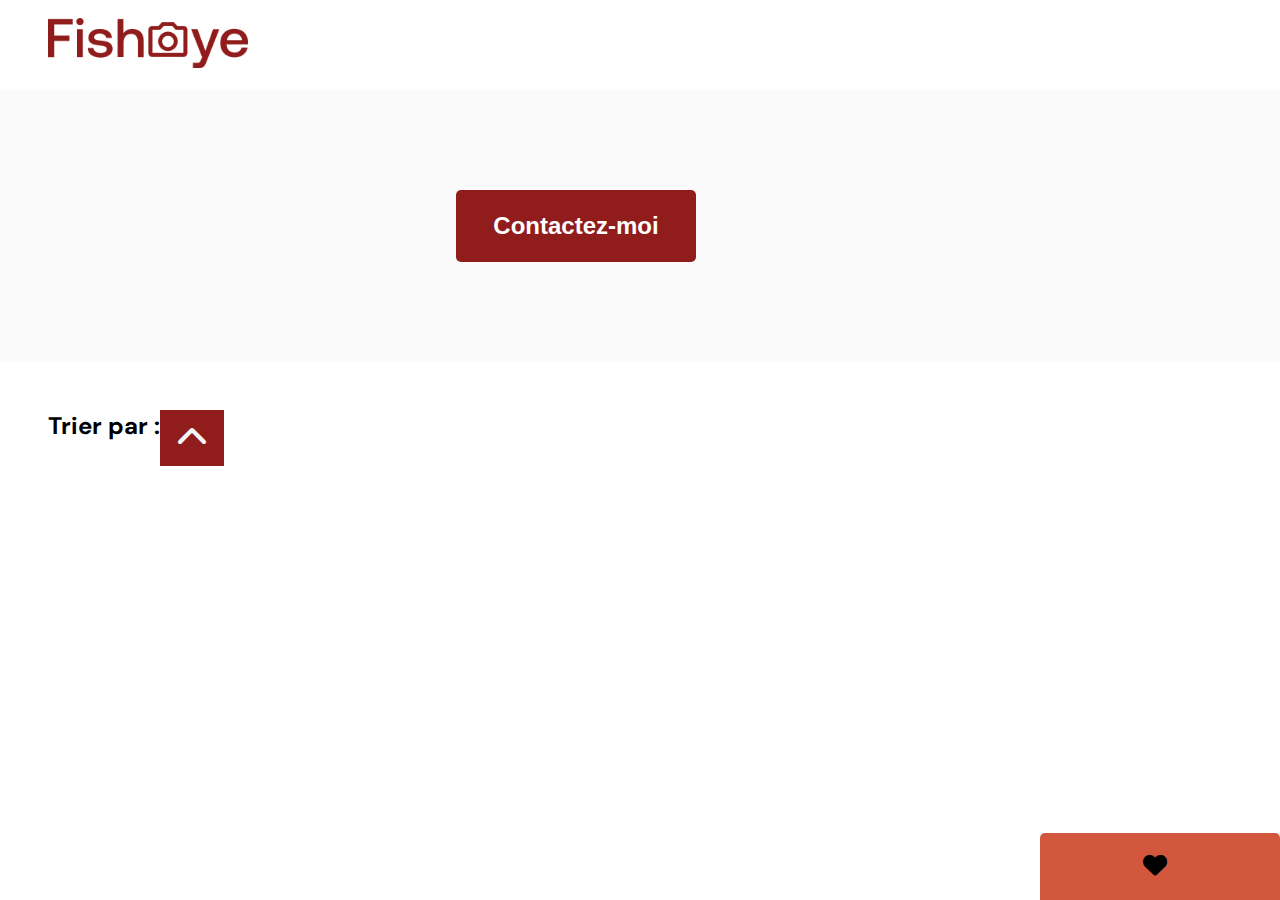
<file: photographer.html>
<!DOCTYPE html>
<html lang="fr">

<head>
  <link href="css/photographer.css" rel="stylesheet" type="text/css" />
  <meta charset="utf-8">
  <meta name="viewport" content="width=device-width,initial-scale=1">
  <meta name="description" content="Explorez le monde captivant de notre photographe talentueux. Découvrez ses réalisations artistiques exceptionnelles, 
  plongez dans sa popularité grandissante à travers un portefeuille éblouissant et obtenez des informations précieuses sur ses tarifs par jour. 
  Que vous cherchiez un professionnel pour immortaliser un événement spécial ou que vous souhaitiez simplement vous imprégner de son art, 
  cette page vous offre un aperçu complet de son travail. 
  De plus, notre modalité de contact simplifiée vous permettra de discuter de vos projets directement avec le photographe, 
  ouvrant ainsi la porte à des collaborations inoubliables. Laissez-vous inspirer et connectez-vous avec ce créateur de moments mémorables.">
  <title>Fisheye - photographe</title>
 
  <link rel="icon" type="image/png" href="assets/favicon.png">
  <link href="https://fonts.googleapis.com/css?family=DM+Sans&display=swap" rel="stylesheet">
  <link rel="stylesheet" href="https://cdnjs.cloudflare.com/ajax/libs/font-awesome/6.4.2/css/all.min.css">
  
</head>

<body>
  <header>
    <a href="index.html" id="home-link">
      <img src="assets/images/logo.png" alt="Notre logo FishEye" class="logo" />
    </a>
  </header>
  <main id="main">
    <div class="photographer-header">
      <div class="photographer-header-infos">
        <h1 class="photographer-header-name"></h1>
        <span class="photographer-header-country"></span>
        <span class="photographer-header-tagline"></span>
      </div>
      <div class="btn-container">
        <button class="open-modal-btn contact_button"
          aria-label="Ouvrir le formulaire de contact">Contactez-moi</button>
      </div>
      <figure class="image-container">
        <div class="image-wrapper">
          <img id="photographer-header-image" />
        </div>
      </figure>
    </div>
    <div class="dropdown sort-by">
      <label id="sort-select-label">Trier par :</label>
      <button class="sort-select-button" aria-labelledby="sort-select-label" aria-haspopup="listbox" aria-expanded="false"
        aria-controls="sort-select-options" aria-label="Options de tri"> 
      <span class="sort-select"></span><i class="fa-solid fa-chevron-up" style="color: #f4f5f6;"></i>
      </button>
      <div class="dropdown-content container-sort-options" role="listbox" tabindex="0" aria-labelledby="sort-select-label" >
        <button class="sort-select-options-buttons" role="option" aria-selected="false" data-value="popularite">
          Popularité
        </button>
        <button class="sort-select-options-buttons" role="option" aria-selected="false" data-value="date">Date</button>
        <button class="sort-select-options-buttons" role="option" aria-selected="false" data-value="titre">Titre</button>
      </div>
    </div>
    <div class="media-container"></div>
    <footer class="footer-rectangulaire">
      <div class="container-info-likes">
        <span class="photographer-info-likes">
        </span>
        <span class="photographer-info-likes-icons">
          <i class="fa-solid fa-heart"></i>
        </span>
      </div>
      <span class="photographer-info-price"></span>
    </footer>
  </main>
  <div id="contact_modal" aria-hidden="true" class="d-none">
    <div class="modal" role="dialog" aria-labelledby="modalTitle" aria-describedby="modalDescription">
      <header>
        <h1 id="modalTitle" class="modal-title">Contactez-moi</h1>
        <button class="close-modal-btn" aria-label="Fermer la modale">
          <img class="close-modal-icon" src="assets/icons/close.svg" alt="Fermer la modale" />
        </button>
      </header>
      <form>
          <legend class="form-legend hidden">Vos coordonnées</legend>
          <label for="prenom" class="form-label">Prénom :</label>
          <input type="text" class="form-control" name="prenom" id="prenom" aria-labelledby="prenom"
            aria-describedby="prenomError" placeholder="Entrez votre prénom ici" required />
          <div id="prenomError" class="invalid-feedback hidden">
            Veuillez renseigner un prénom valide
          </div>

          <label for="nom" class="form-label">Nom :</label>
          <input type="text" class="form-control" name="nom" id="nom" aria-labelledby="nom" aria-describedby="nomError"
            placeholder="Entrez votre nom ici" required />
          <div id="nomError" class="invalid-feedback hidden">
            Veuillez renseigner un nom valide
          </div>

          <label for="email" class="form-label">Email :</label>
          <input type="email" class="form-control" name="email" id="email" aria-labelledby="email"
            aria-describedby="emailError" placeholder="Entrez votre e-mail" required />
          <div id="emailError" class="invalid-feedback hidden">
            Veuillez renseigner un e-mail valide
          </div>

          <label for="message" class="form-label">Message :</label>
          <textarea class="form-control" name="message" id="message" aria-labelledby="message"
            aria-describedby="messageError" placeholder="Entrez votre message" cols="80" rows="10" required></textarea>
          <div id="messageError" class="invalid-feedback hidden">
            Veuillez renseigner un message
          </div>
        <button class="contact_button" type="button">Envoyer</button>
      </form>
      <div class="success-message d-none">
        Votre message a été envoyé avec succès !
      </div>
    </div>
  </div>
  <script src="scripts/templates/media.js"></script>
  <script type="module" src="/scripts/pages/photographer.js"></script>
  <script src="/scripts/utils/contactForm.js"></script>
</body>
</html>
</file>
<file: css/photographer.css>
body {
    font-family: "DM Sans", sans-serif;
    margin: 0;
    width: 1440px;
}

.v-hidden{
    visibility: hidden;
}

header {
    display: flex;
    flex-direction: row;
    justify-content: space-between;
    align-items: center;
    height: 90px;
    padding-left: 3em;
}

.logo {
    height: 50px;
}

h2 {
    color: #901C1C;
    font-weight: normal;
    color: #901C1C;
    font-weight: normal;
    font-size: xx-large;
}

.likes {
    font-weight: bold;
    font-size: xx-large;
}

.fa-solid {
    cursor: pointer;
}

.fa-solid,
.fas {
    font-weight: 900;
    font-size: xx-large;
}

.image-wrapper {
    height: 20em;
    width: 20em;
    overflow: hidden;
}

.image-wrapper[data-photographer-name="Mimi Keel"] {
    clip-path: circle(46% at center);
}

.image-wrapper[data-photographer-name="Mimi Keel"] img {
    transform: scale(1.9) translateY(-8px);
}

.image-wrapper[data-photographer-name="Ellie-Rose Wilkens"] {
    clip-path: circle(46% at center);
}

.image-wrapper[data-photographer-name="Ellie-Rose Wilkens"] img {
    transform: scale(2.3) translateY(10px);
}

.image-wrapper[data-photographer-name="Tracy Galindo"] {
    clip-path: circle(46% at center);
}

.image-wrapper[data-photographer-name="Tracy Galindo"] img {
    transform: scale(1.1) translateY(5px) translateX(30px);
}

.image-wrapper[data-photographer-name="Nabeel Bradford"] {
    clip-path: circle(46% at center);
}

.image-wrapper[data-photographer-name="Nabeel Bradford"] img {
    transform: scale(1.4) translateY(10px);
}

.image-wrapper[data-photographer-name="Rhode Dubois"] {
    clip-path: circle(46% at center);
}

.image-wrapper[data-photographer-name="Rhode Dubois"] img {
    transform: scale(2.5) translateY(15px);
}

.image-wrapper[data-photographer-name="Marcel Nikolic"] {
    clip-path: circle(46% at center);
}

.image-wrapper[data-photographer-name="Marcel Nikolic"] img {
    transform: scale(2.9) translateY(40px);
}

/* --------------------------------------------------------------------------------modal--------------------------------------------------------------------------------------- */
#contact_modal {
    position: absolute;
    top: 0;
    width: 1440px;
    height: 100vh;
}

.modal {
    border-radius: 5px;
    background-color: #D3573C;
    width: 30%;
    display: flex;
    flex-direction: column;
    align-items: center;
    justify-content: center;
    padding: 0 35px 35px 35px;
    margin: auto;
}

.modal header {
    justify-content: space-between;
    width: 100%;
}

.modal header img {
    cursor: pointer;
}

.modal header h1 {
    font-weight: normal;
    text-align: start;
    font-size: 35px;
    margin: 0;
}

#modalTitle {
    display: flex;
    flex-direction: column;
    margin: 2em 0 2em 0;
}

.modal-title,
form label,
.invalid-border,
.invalid-feedback,
.form-legend {
    font-size: 15px;
}

.close-modal-btn {
    background: none;
    border: none;
    cursor: pointer;
    padding: 0;
}

.close-modal-btn,
.close-modal-icon {
    margin: 0;
}

.close-modal-icon {
    width: 70%;
    height: 100%;
}

.close-modal-btn:hover {
    opacity: 0.7;
}

.success-message{
    margin: auto;
    text-align: center;
    font-weight: bold;
    font-size: larger;
}

/* -------------------------------------------------------------------------------- fin modal--------------------------------------------------------------------------------------- */

/* -------------------------------------------------------------------------------- Lightbox --------------------------------------------------------------------------------------- */
.lightbox-overlay {
    position: fixed;
    top: 0;
    left: 0;
    width: 100%;
    height: 100%;
    background: rgba(0, 0, 0, 0.7);
    display: flex;
    justify-content: center;
    align-items: center;
}

.lightbox-content {
    background: #fff;
    width: 1110px;
    height: 900px;
    padding: 20px;
    text-align: center;
    display: flex;
    justify-content: center;
    align-items: center;
    flex-direction: column;
}

.lightbox-content>figure {
    margin: 0;
}

.lightbox-content i {
    font-size: 40px;
    color: #901C1C;
}

.lightbox-content > figure > div > img {
    width: 800px;
    height: 800px;
    object-fit: cover;
}

.lightbox-content > figure > div > video {
    width: 800px;
    height: 800px;
    object-fit: cover;
}

.arrow-container {
    display: flex;
    justify-content: center;
    align-items: center;
}

.arrow-container i {
    padding: 0.5em;
}

.close-icon-container {
    width: 915px;
    display: flex;
    justify-content: end;
    align-items: end;
}

.lightbox-figcaption {
    display: flex;
}

.lightbox-h2 {
    margin-left: 2.6em;
}

@media screen and (max-width: 1900px) {
    .lightbox-content{
        height: 85vh;
        width: 85vh;
        margin: 0 auto;
    }
    .lightbox-content > figure > div > img {
        width: 65vh;
        height: 65vh;
    }
    
    .lightbox-content > figure > div > video {
        width: 65vh;
        height: 65vh;
    }
    .close-icon-container{
        width: 85vh;
    }
}

/* -------------------------------------------------------------------------------- fin Lightbox--------------------------------------------------------------------------------------- */

.photographer-header {
    background-color: #FAFAFA;
    display: grid;
    grid-template-columns: repeat(3, 2fr);
    padding-left: 6em;
}

.photographer-header-infos,
.btn-container,
.image-container,
.image-wrapper {
    display: flex;
    flex-direction: column;
    justify-content: center;
}

.btn-container {
    align-items: center;
}

.photographer-header-name,
.photographer-header-country,
.photographer-header-tagline {
    grid-column: 1;
}

h1.photographer-header-name {
    font-size: xxx-large;
    color: #D3573C;
    font-weight: 500;
    margin: 0;
}

span.photographer-header-country {
    font-size: xx-large;
    color: #901C1C;
}

span.photographer-header-tagline {
    font-size: x-large;
    color: #757575
}

.image-container {
    grid-column: 3;
}

.round-image {
    height: 10em;
    width: 10em;
    border-radius: 50%;
    object-fit: fill;
}

.media-image,
.media-video {
    width: 30em;
    height: 30em;
    object-fit: cover;
    cursor: pointer;
}

.media-container {
    display: grid;
    grid-template-columns: repeat(3, 1fr);
}

.fas,
.photographer-info-price,
.likes {
    margin-left: 0.5em;
}

.contact_button {
    width: 10em;
    height: 3em;
    grid-column: 2;
    font-weight: bold;
    font-size: 1.5em;
    text-align:center;
    display: block;
}

.contact_button,
.sort-select-options-buttons {
    color: white;
    padding: 11px;
    border: none;
    background-color: #901C1C;
    cursor: pointer;
}

.contact_button,
.sort-select-options-buttons {
    border-radius: 5px;
}

#sort-select-options {
    margin: 0;
    padding: 0;
    display: flex;
    flex-direction: column;
    width: 7em;
}

.sort-select-options-buttons {
    text-align: left;
    display: block;
    width: 100%;
    border-bottom: 1px solid white;
    font-size: larger;
    font-weight: 600;
}

.contact_button:hover,
.contact_button:focus,
.sort-select-button:hover,
.sort-select-button:focus,
.sort-select-options-buttons:focus,
.sort-select-options-buttons:hover {
    background-color: #D3573C;
    color: black;
}

.sort-select-button {
    padding: 12px 16px;
    border: none;
    cursor: pointer;
    grid-column: 2;
    grid-row: 1;
    width: 100%;
    background-color: #901C1C;
    color: white;
    display: flex;
    justify-content: space-between;
}

.sort-by {
    position: relative;
    display: grid;
    grid-template-columns: 1fr 1fr;
    grid-template-rows: 1fr 1fr;
    width: 10vw;
    padding-left: 3em;
    margin-top: 3em;
}

#sort-select-label {
    grid-column: 1;
    grid-row: 1;
    white-space: nowrap;
    font-weight: bold;
    font-size: 1.5em;
}

.dropdown-content {
    display: none;
    position: absolute;
    overflow: auto;
    border-top: 1px solid #ddd;
    z-index: 1;
    grid-column: 2;
    grid-row: 2;
    width: 100%;
}

.show {
    display: flex;
    flex-direction: column;
    justify-content: center;
    align-items: center;
}

.d-none {
    display: none;
}

.d-flex {
    display: flex;
}

form {
    display: flex;
    width: 100%;
    flex-direction: column;
    align-items: flex-start;
}

form label {
    color: #000;
    margin: 0.2em;
}

form div {
    display: flex;
    flex-direction: column;
    width: 100%;
    align-items: self-start;
    margin-bottom: 26px;
}

form input {
    width: 95%;
    height: 68px;
    border: none;
    border-radius: 5px;
    padding-left: 1em;
}

textarea.form-control {
    width: 95%;
    margin-bottom: 2em;
    padding-left: 1em;
}

.overlay {
    opacity: 0.6;
}

.hidden {
    height: 1px;
    left: 0;
    overflow: hidden;
    position: absolute;
    top: -10000px;
    width: 1px;
}


article>figure>figcaption {
    display: flex;
    justify-content: space-between;
    align-items: center;
    width: 30em;
    cursor: pointer;
}

.media-likes-container {
    color: #901C1C;
    cursor: pointer;
    white-space: nowrap;
}

.media-likes-container.liked {
    color: #D3573C;
}

.footer-rectangulaire {
    background-color: #D3573C;
    color: black;
    font-weight: bold;
    position: fixed;
    bottom: 0;
    right: 0;
    padding: 20px;
    width: 200px;
    border-radius: 5px 5px 0 0;
    display: flex;
    justify-content: center;
    font-size: larger;
}

.invalid-border,
.invalid-feedback {
    color: #901C1C;
    border: 2px #901C1C;
}

@media screen and (min-width: 1800px) {
    body {
        margin: auto;
        overflow-y: auto;
        overflow-x: hidden;
    }
}

@media screen and (max-width: 1900px) {
    h1.photographer-header-name {
        font-size: xx-large;
        color: #D3573C;
        font-weight: 500;
        margin: 0;
    }

    .photographer-header-infos{
        padding-left: 3em;
    }
    
    span.photographer-header-country {
        font-size: x-large;
        color: #901C1C;
    }
    
    span.photographer-header-tagline {
        font-size: large;
        color: #757575
    }

    .photographer-header {
        padding-left: 0;
        grid-template-columns: 0.5fr 1fr 1fr;
    }

    .image-wrapper{
        height: 15em;
        width: 15em;
    }

    .dropdown-content{
        width: auto;
    }

    .media-container{
        grid-template-columns: repeat(3, 30vw);
        grid-gap: 2vw;
    }
    .media-image, .media-video{
        width: 30vw;
        height: 30vw;
    }
    .media-container figcaption{
        width: 30vw;
    }
    .likes, .fa-heart{
        font-size: x-large;
    }
}
</file>
